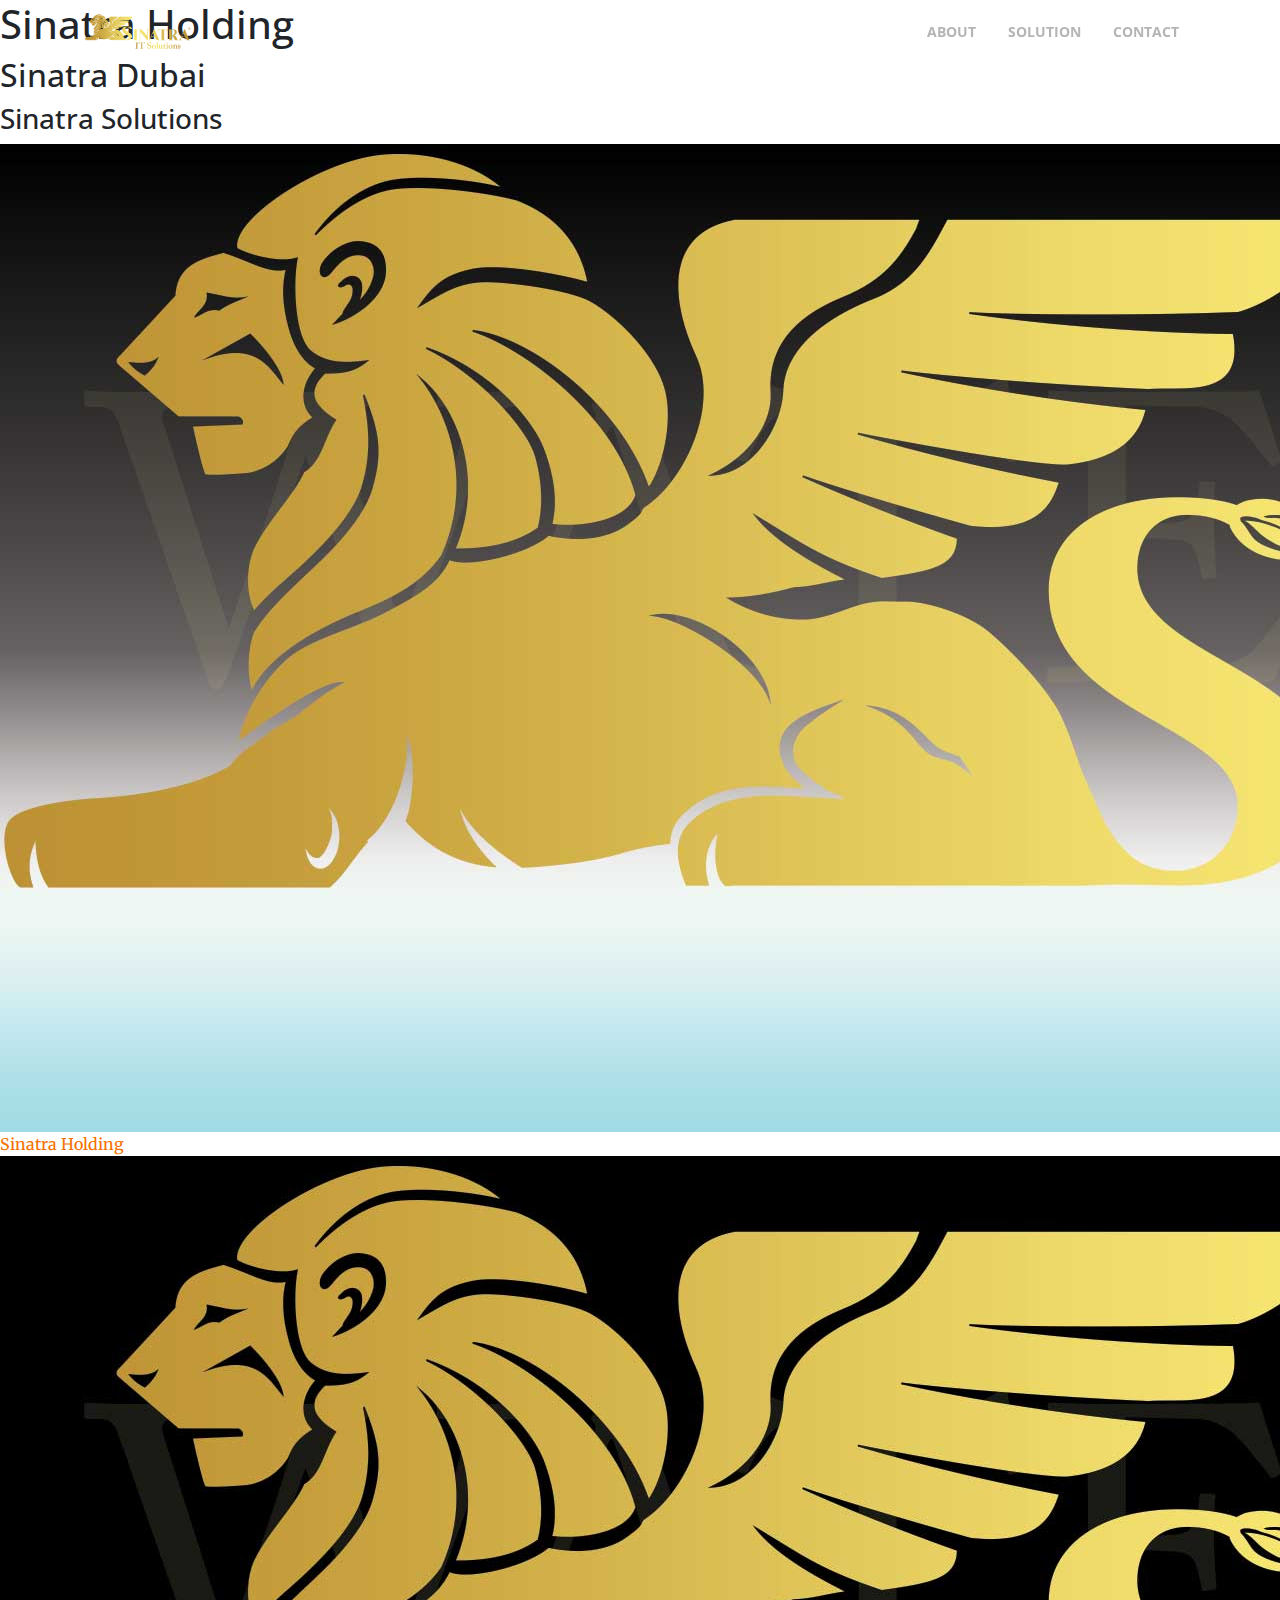
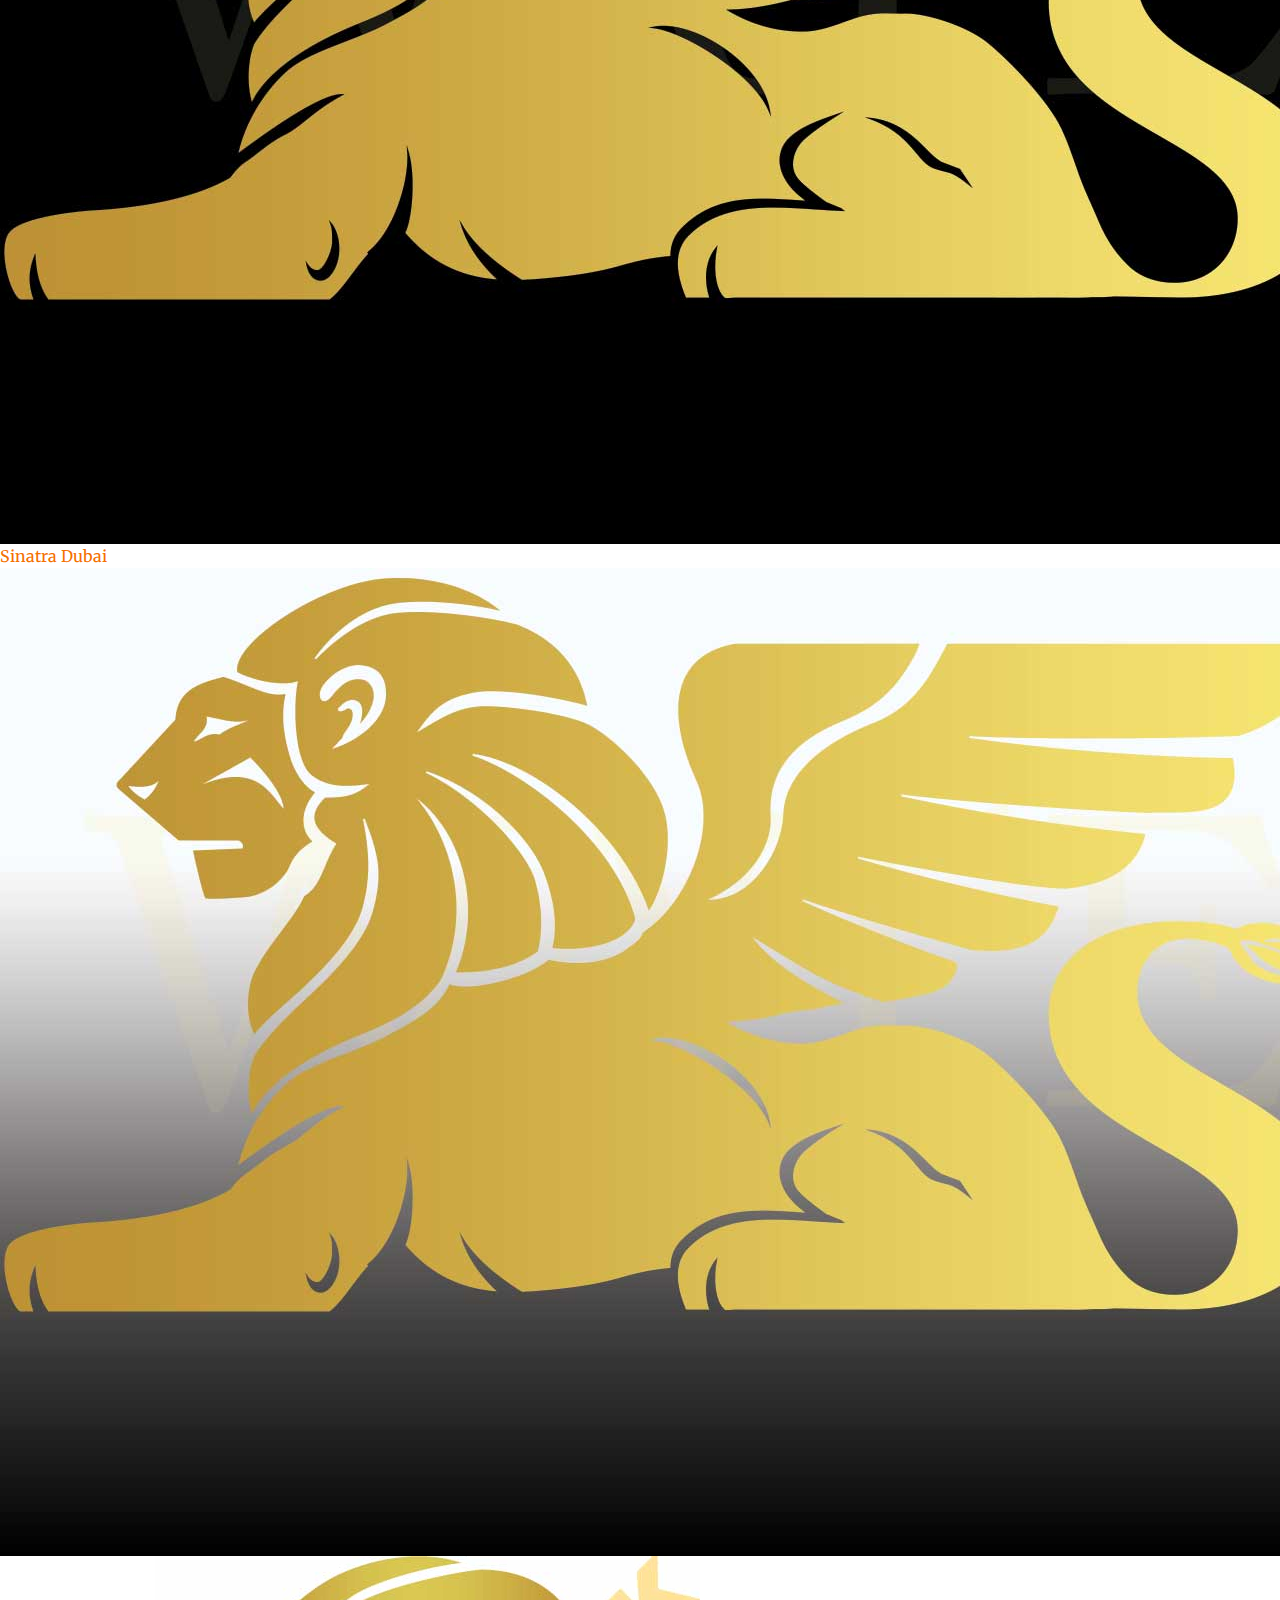
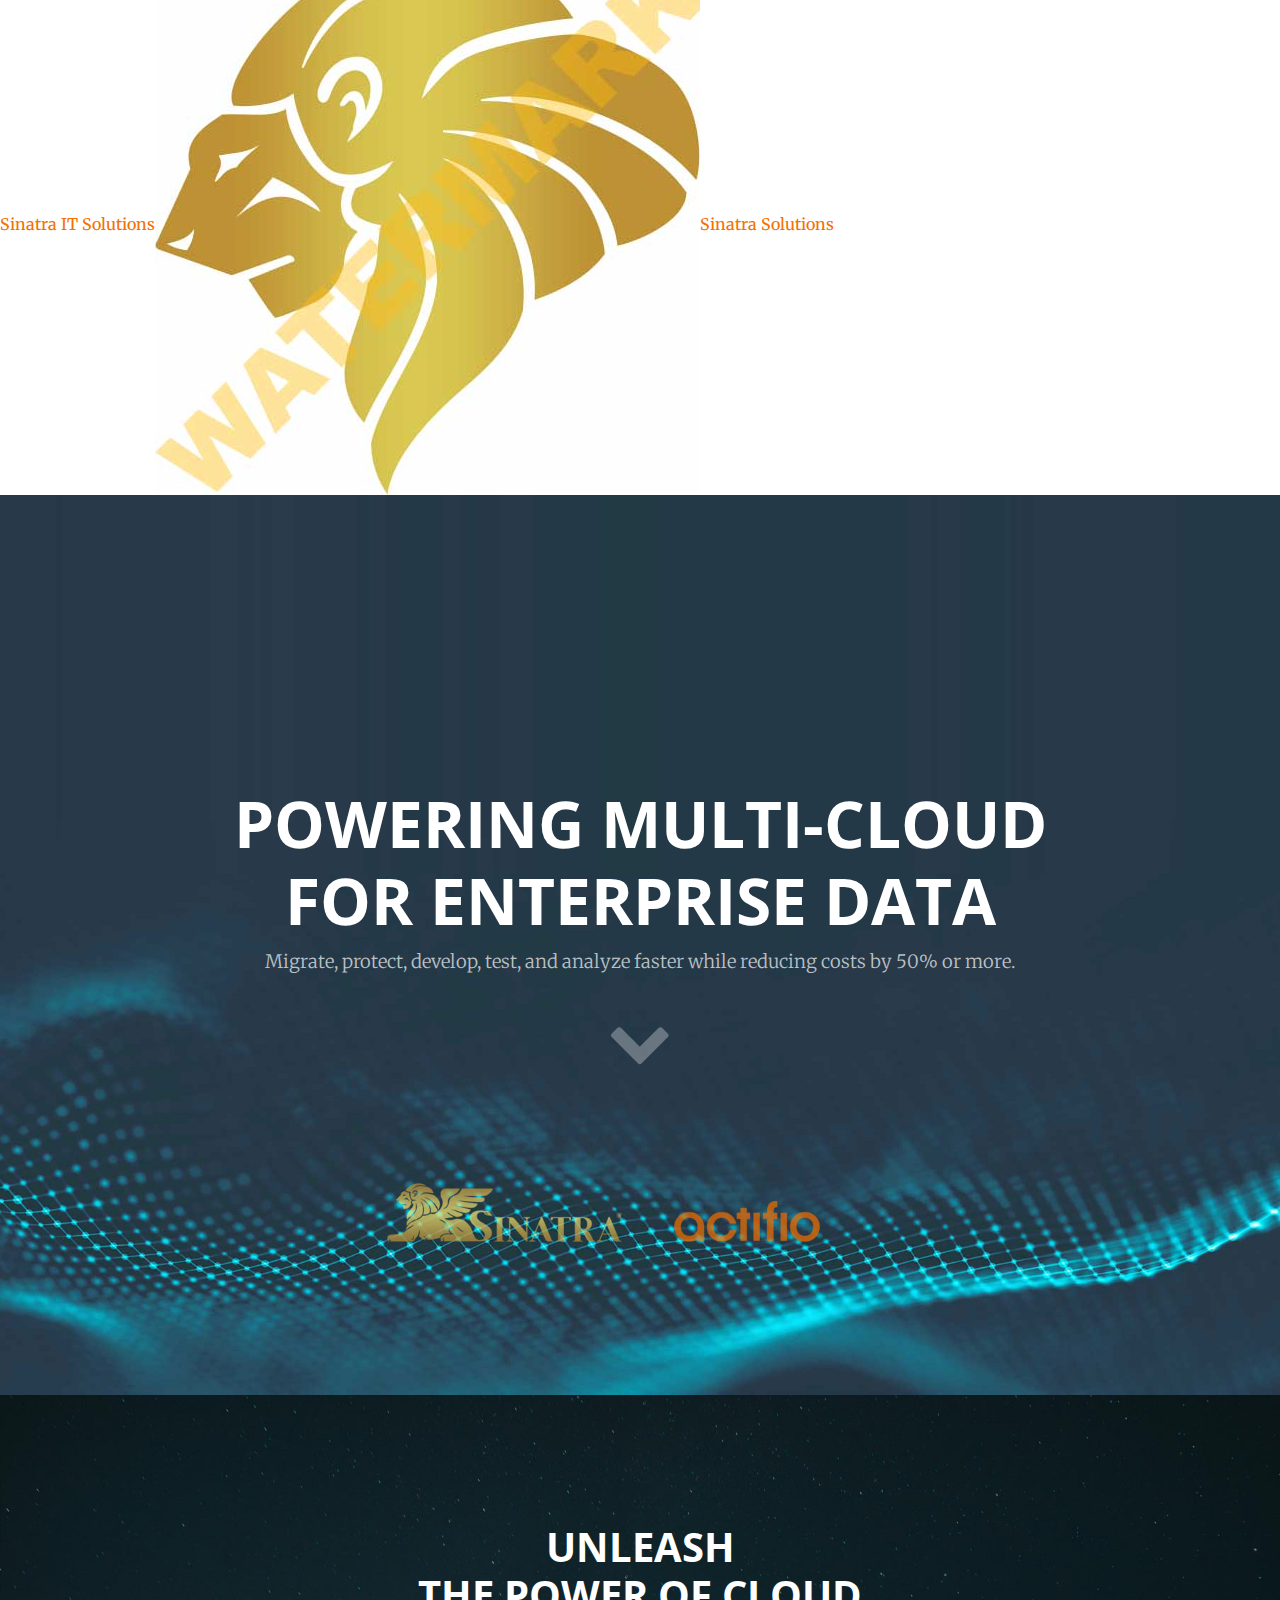
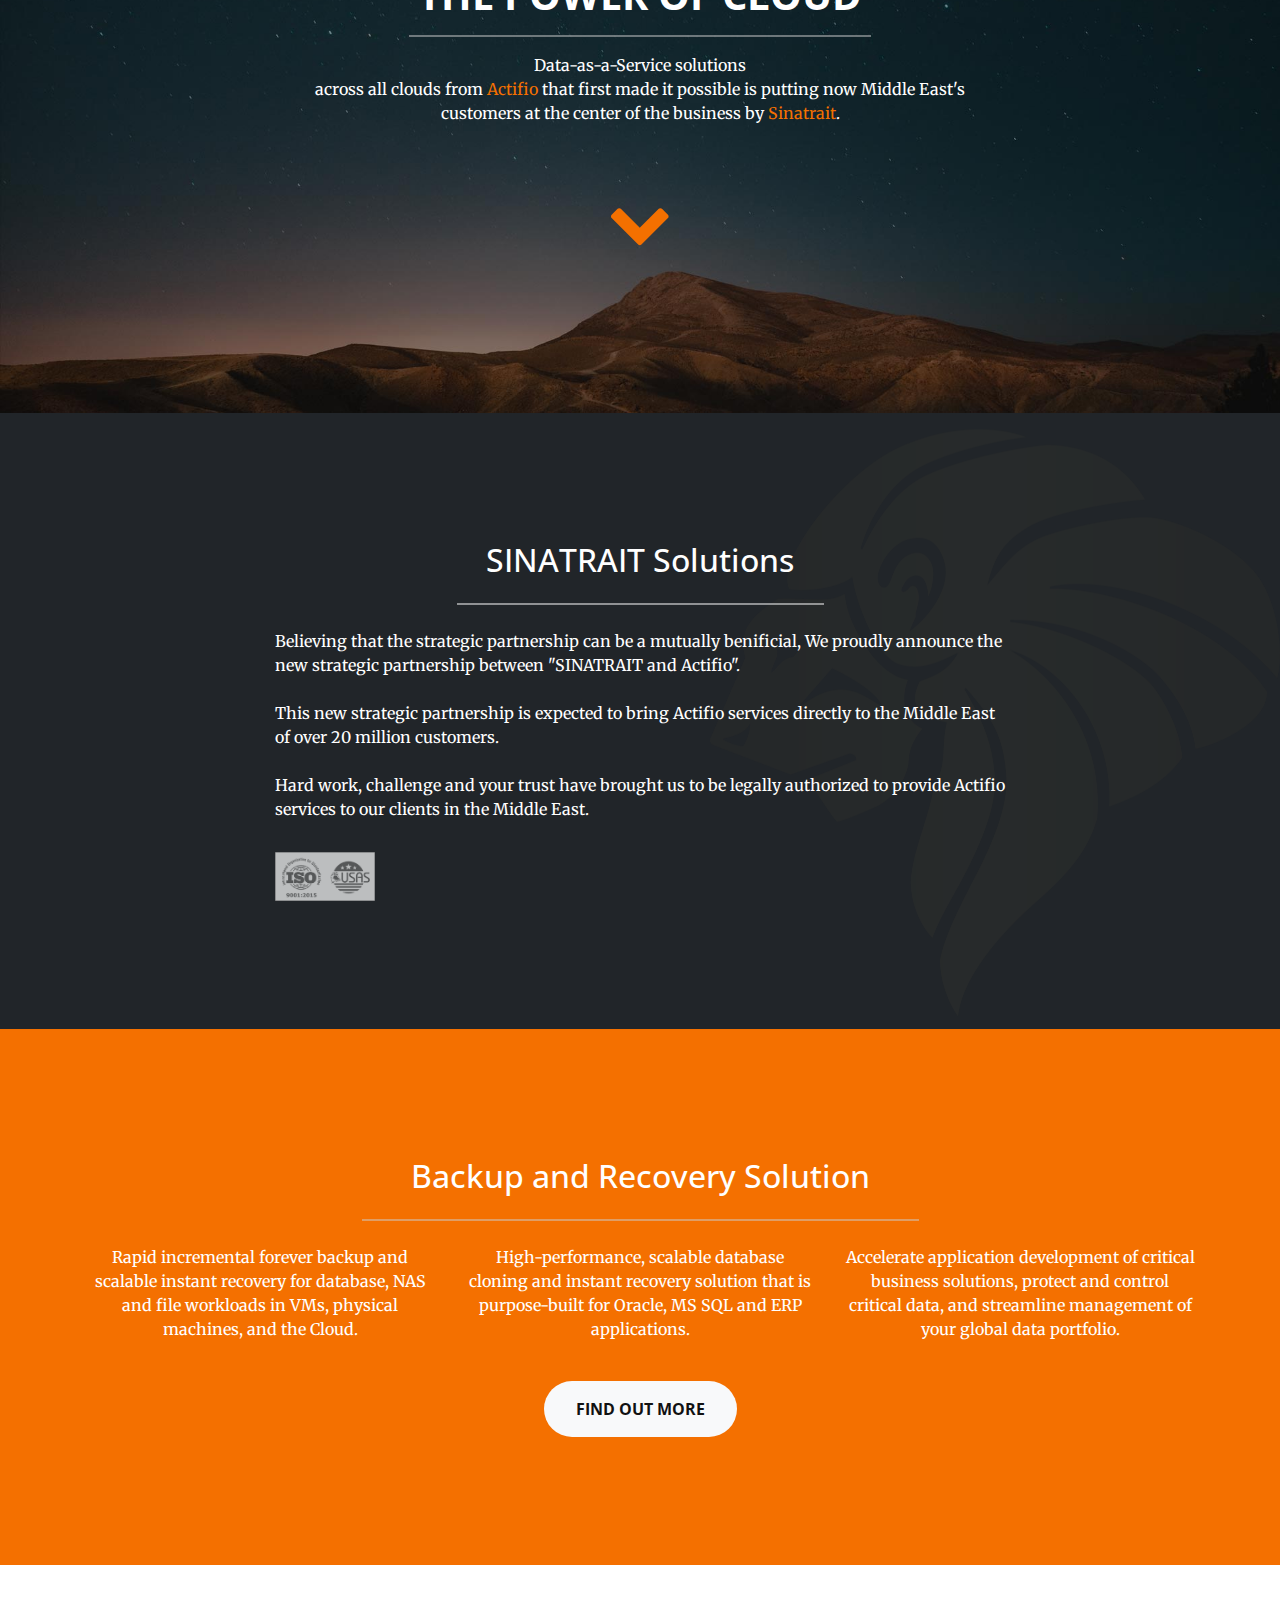
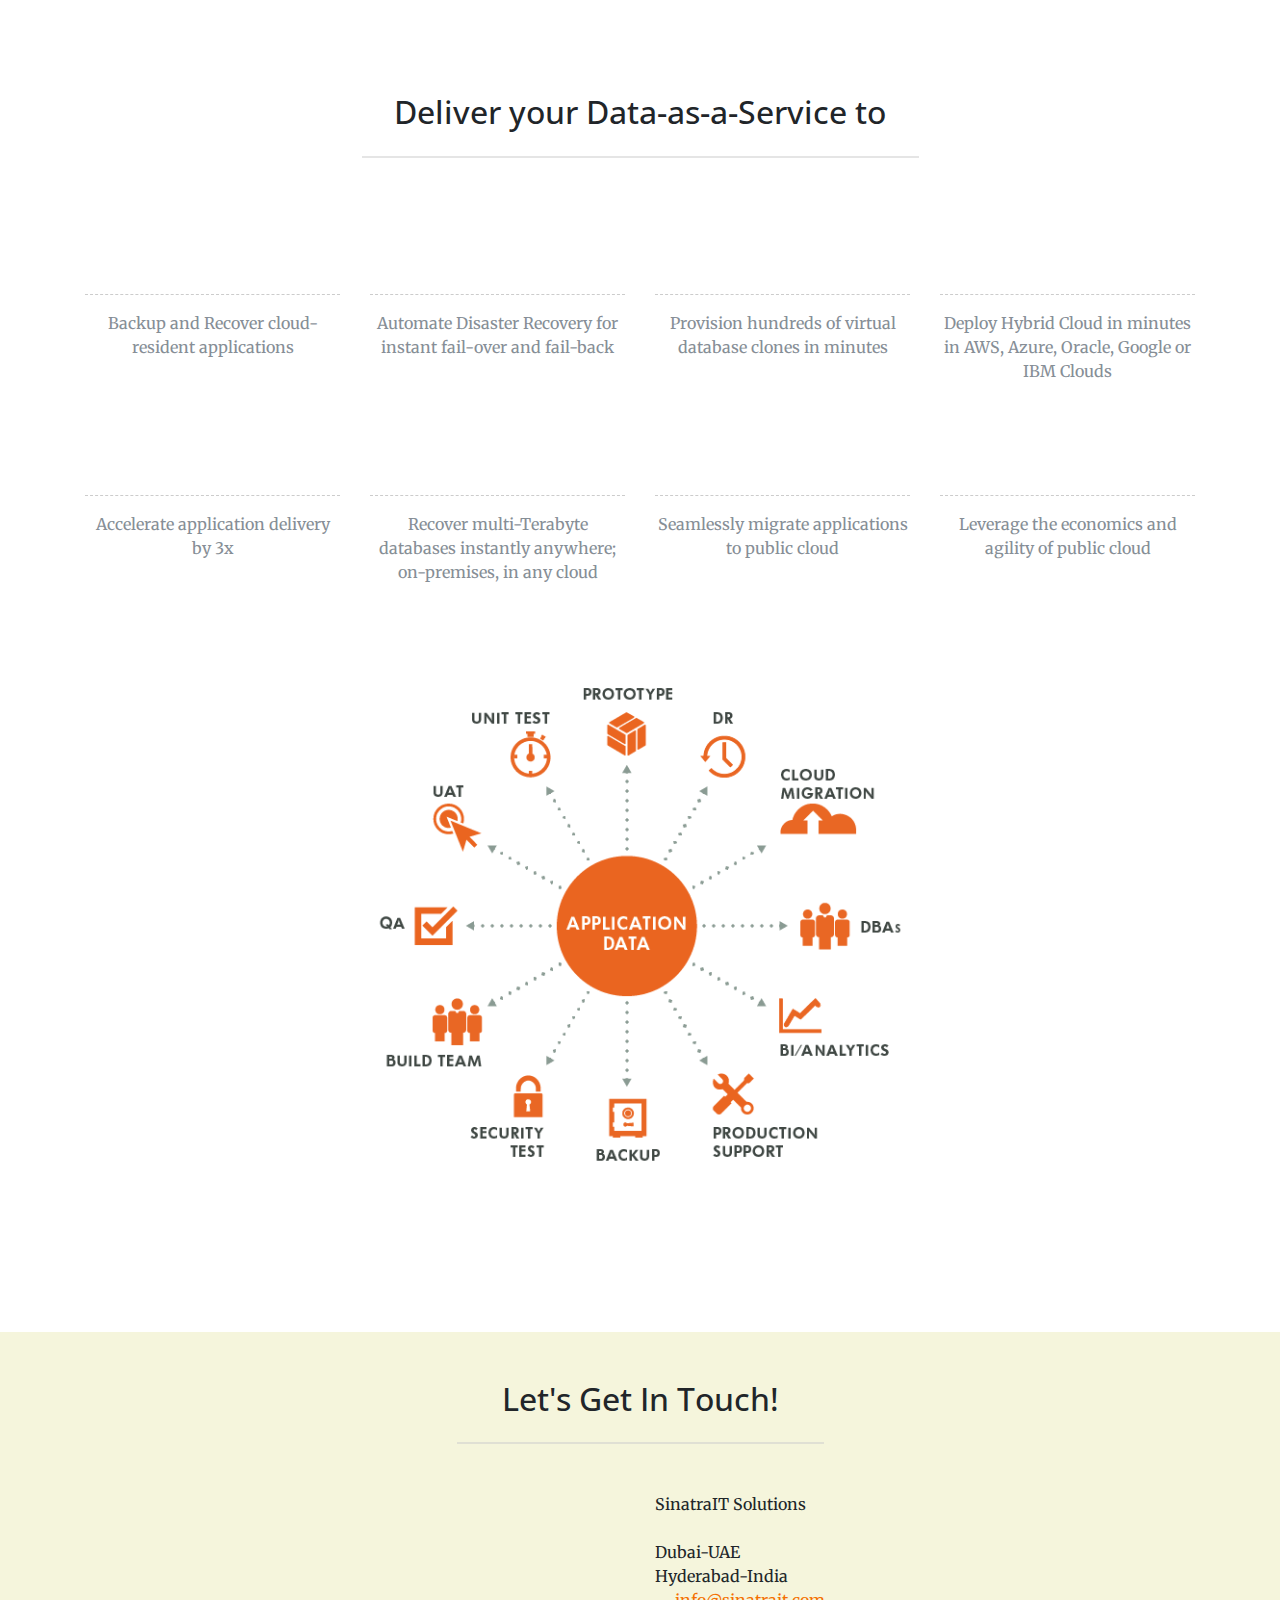
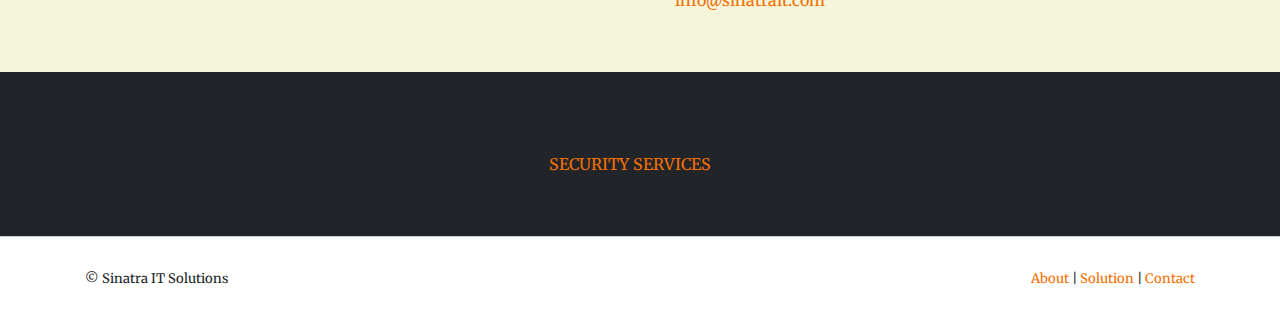
<file: index.html>
<!DOCTYPE html>
<html lang="en">

  <head>
    <!-- Global site tag (gtag.js) - Google Analytics -->
    <script async src="https://www.googletagmanager.com/gtag/js?id=UA-107838981-1"></script>
    <script>
      window.dataLayer = window.dataLayer || [];
      function gtag(){dataLayer.push(arguments);}
      gtag('js', new Date());

      gtag('config', 'UA-107838981-1');
    </script>
    <title>Sinatra IT Solutions-Actifio | Data as a Service | Sinatra Dubai</title>
    <meta charset="utf-8">
    <!-- #one InshaAllah -->
    <link rel="shortcut icon" href="http://sinatrait.com/img/favicon.ico" type="image/x-icon">
    <link rel="canonical" href="http://sinatrait.com">
    <meta property="og:site_name" content="Sinatra IT solutions">
    <meta property="og:title" content="Sinatra IT Solutions">
    <meta property="og:type" content="website">
    <meta property="og:url" content="http://sinatrait.com">
    <meta property="og:description" content="Sinatra IT Solutions">
    <meta property="og:image" content="http://sinatrait.com/img/header.jpg">
    <meta property="og:image:secure_url" content="https://sinatrait.com/img/header.jpg">
    <meta property="og:image:type" content="img/jpg" />
    <meta property="og:image:width" content="1900">
    <meta property="og:image:height" content="1267">
    <meta property="og:image:alt" content="Multi cloud copy data management" />
    <meta name="description" content="Multi cloud copy data management, Sinatra Dubai" />
    <meta name="keywords" content="Multi cloud copy data management, Enterprise Data, sinatra dubai, sinatra it solutions, Sinatra Software Solutions, Multi-Cloud Copy Data Management Solutions" />
    <meta name="twitter:url" content="http://sinatrait.com/">
    <meta name="twitter:card" content="summary">
    <meta name="twitter:description" content="Multi-Cloud Copy Data Management Solutions">
    <meta name="viewport" content="width=device-width, initial-scale=1, user-scalable=no" />
    <!-- InshaAllah -->


    <!-- Bootstrap core CSS -->
    <link href="vendor/bootstrap/css/bootstrap.min.css" rel="stylesheet">

    <!-- Custom fonts for this template -->
    <link href="vendor/font-awesome/css/font-awesome.min.css" rel="stylesheet" type="text/css">
    <link href='https://fonts.googleapis.com/css?family=Open+Sans:300italic,400italic,600italic,700italic,800italic,400,300,600,700,800' rel='stylesheet' type='text/css'>
    <link href='https://fonts.googleapis.com/css?family=Merriweather:400,300,300italic,400italic,700,700italic,900,900italic' rel='stylesheet' type='text/css'>

    <!-- Plugin CSS -->
    <link href="vendor/magnific-popup/magnific-popup.css" rel="stylesheet">

    <!-- Custom styles for this template -->
    <link href="css/creative.min.css" rel="stylesheet">
    <link href="css/custom.css" rel="stylesheet" type="text/css">
    <!-- link rel="icon" href="img/favicon.ico" type="images/favicon" / -->
    <style type="text/css">
   
    </style>


  </head>

  <body id="page-top">
  <div class="flashboop"><h1>Sinatra Holding</h1><h2>Sinatra Dubai</h2><h3>Sinatra Solutions</h3><img src="img/sinatra-holding.jpg" alt="sinatra holding" title="Sinatra Holding"/><a href="sinatrait.com" target="_parent">Sinatra Holding</a><img src="img/sinatra-dubai.jpg" alt="Sinatra Dubai" title="Sinatra Dubai"/><a href="sinatrait.com" target="_parent">Sinatra Dubai</a><img src="img/sinatra-it-solutions.jpg" alt="Sinatra IT Solutions" title="sinatra IT Solutions"/><a href="sinatrait.com" target="_parent">Sinatra IT Solutions</a><img src="img/sinatra-solutions.jpg" alt="Sinatra Solutions" title="Sinatra Solutions"/><a href="sinatrait.com" target="_parent">Sinatra Solutions</a></div>
    <!-- Navigation -->
    <nav class="navbar navbar-expand-lg navbar-light fixed-top" id="mainNav">
      <div class="container">
        <a class="navbar-brand js-scroll-trigger" href="#page-top"><img src="img/web-logo-sinatra-it-solutions.png" width="35%" /></a>
        <!--a class="navbar-brand js-scroll-trigger" href="#page-top">SINATRAIT Solutions</a-->
        <button class="navbar-toggler navbar-toggler-right" type="button" data-toggle="collapse" data-target="#navbarResponsive" aria-controls="navbarResponsive" aria-expanded="false" aria-label="Toggle navigation">
          <span class="navbar-toggler-icon"></span>
        </button>
        <div class="collapse navbar-collapse" id="navbarResponsive">
          <ul class="navbar-nav ml-auto">
            <li class="nav-item">
                <a class="nav-link js-scroll-trigger" href="#sinatrait">About</a>
            </li>
            <li class="nav-item">
                <a class="nav-link js-scroll-trigger" href="#solution">solution</a>
            </li>                          
            <li class="nav-item">
              <a class="nav-link js-scroll-trigger" href="#contact">Contact</a>
            </li>
            <li class="nav-item displaynone">
              <a class="nav-link js-scroll-trigger" href="#contact">Sinatra Holding</a>
            </li>
            <li class="nav-item displaynone">
              <a class="nav-link js-scroll-trigger" href="#contact">Sinatra Dubai</a>
            </li>
          </ul>
        </div>
      </div>
    </nav>

    <header class="masthead text-center text-white d-flex">
      <div class="container my-auto">
        <div class="row">
          <div class="col-lg-10 mx-auto">
            <h1 class="text-uppercase">
              <strong>Powering Multi-Cloud for Enterprise Data</strong>
            </h1>
            <p class="text-faded">Migrate, protect, develop, test, and analyze faster while reducing costs by 50% or more.</p>
            <a class="btn btn-xl js-scroll-trigger" href="#update-actifio"><i class="fa fa-4x fa-chevron-down mb-3"></i></a>

          </div>
        </div>
      </div>
    </header>
    <section class="bg-primary text-white text-center update-actifio" id="update-actifio">
      <div class="container my-auto">
        <div class="row">
          <div class="col-lg-10 mx-auto">
            <h1 class="text-uppercase text-center">
              <strong>Unleash<br/>the Power of Cloud</strong>
            </h1>
            <hr>
          </div>
          <div class="col-lg-8 mx-auto">
            <p class="text-faded mb-5">Data-as-a-Service solutions<br/>across all clouds from <a href="https://www.actifio.com" title="Actifio">Actifio</a> that first made it possible is putting now Middle East's customers at the center of the business by <a href="http://www.sinatrait.com" title="SINATRAIT Solutions">Sinatrait</a>.</p>
            <a class="btn btn-xl js-scroll-trigger" href="#sinatrait"><i class="fa fa-4x fa-chevron-down mb-3"></i></a>
          </div>

        </div>
      </div>
    </section>
    <section class="bg-dark text-white" id="sinatrait">
        <div class="container">
          <div class="row">
            <div class="col-lg-8 mx-auto">
              <h2 class="section-heading text-white text-center">SINATRAIT Solutions</h2>
              <hr class="light my-4">
              <p>Believing that the strategic partnership can be a mutually benificial, We proudly announce the new strategic partnership between "SINATRAIT and Actifio".<br><br>
                This new strategic partnership is expected to bring Actifio services directly to the Middle East of over 20 million customers.<br><br>
                Hard work, challenge and your trust have brought us to be legally authorized to provide Actifio services to our clients in the Middle East.
                </p>
                <img src="img/iso.png" alt="" class="iso"/>
              <!--div class="text-center"><br/><a class="btn btn-light btn-xl js-scroll-trigger" href="#services">Find out more</a></div-->
            </div>
          </div>
        </div>
      </section>
    <section class="bg-primary text-white" id="solution">
        <div class="container">
            <div class="row">
              <div class="col-lg-12 text-center">
                <h2 class="section-heading">Backup and Recovery Solution</h2>
                <hr class="my-4">
              </div>
            </div>
          </div>      
      <div class="container">
        <div class="row text-center">
            <div class="col-lg-4 col-sm-6">             
              <p>Rapid incremental forever backup and scalable instant recovery for database, NAS and file workloads in VMs, physical machines, and the Cloud.</p>
            </div>
            <div class="col-lg-4 col-sm-6"><p>High-performance, scalable database cloning and instant recovery solution that is purpose-built for Oracle, MS SQL and ERP applications.</p></div>
            <div class="col-lg-4 col-sm-6"><p>Accelerate application development of critical business solutions, protect and control critical data, and streamline management of your global data portfolio.</p></div>
        </div>
        <div class="text-center"><br/><a class="btn btn-light btn-xl js-scroll-trigger" href="#services">Find out more</a></div>
        <!--
          <div class="row">
          <div class="col-lg-8 mx-auto">
            <!--h2 class="section-heading text-white text-center">Solution for</h2-->
            <!--hr class="light my-4"-->
            <!--ul>
              <li>  </li>
              <li></li>
              <li></li>
            </ul>
            <div class="text-center"><br/><a class="btn btn-light btn-xl js-scroll-trigger" href="#services">Find out more</a></div>
          </div>
        </div>
      -->
      </div>
    </section>

    <section id="services">
      <div class="container">
        <div class="row">
          <div class="col-lg-12 text-center">
            <h2 class="section-heading">Deliver your Data-as-a-Service to</h2>
            <hr class="my-4">
          </div>
        </div>
      </div>
      <div class="container">
        <div class="row">
          <div class="col-lg-3 col-md-6 text-center">
            <div class="service-box mt-5 mx-auto">
              <i class="fa fa-4x fa-history text-primary mb-3 sr-icons"></i>
              <h3 class="mb-3"></h3>
              <p class="text-muted mb-0">Backup and Recover cloud-resident applications</p>
            </div>
          </div>
          <div class="col-lg-3 col-md-6 text-center">
            <div class="service-box mt-5 mx-auto">
              <i class="fa fa-4x fa-cogs text-primary mb-3 sr-icons"></i>
              <h3 class="mb-3"></h3>
              <p class="text-muted mb-0">Automate Disaster Recovery for instant fail-over and fail-back</p>
            </div>
          </div>
          <div class="col-lg-3 col-md-6 text-center">
              <div class="service-box mt-5 mx-auto">
                <i class="fa fa-4x fa-clock-o text-primary mb-3 sr-icons"></i>
                <h3 class="mb-3"></h3>
                <p class="text-muted mb-0">Provision hundreds of virtual database clones in minutes</p>
              </div>
          </div>
          <div class="col-lg-3 col-md-6 text-center">
              <div class="service-box mt-5 mx-auto">
                <i class="fa fa-4x fa-cloud text-primary mb-3 sr-icons"></i>
                <h3 class="mb-3"></h3>
                <p class="text-muted mb-0">Deploy Hybrid Cloud in minutes in AWS, Azure, Oracle, Google or IBM Clouds</p>
              </div>
            </div>                    
          <div class="col-lg-3 col-md-6 text-center">
              <div class="service-box mt-5 mx-auto">
                <i class="fa fa-4x fa-tachometer text-primary mb-3 sr-icons"></i>
                <h3 class="mb-3"></h3>
                <p class="text-muted mb-0">Accelerate application delivery by 3x</p>
              </div>
          </div>
          <div class="col-lg-3 col-md-6 text-center">
              <div class="service-box mt-5 mx-auto">
                <i class="fa fa-4x fa-flash text-primary mb-3 sr-icons"></i>
                <h3 class="mb-3"></h3>
                <p class="text-muted mb-0">Recover multi-Terabyte databases instantly anywhere; on-premises, in any cloud</p>
              </div>
          </div>
          <div class="col-lg-3 col-md-6 text-center">
              <div class="service-box mt-5 mx-auto">
                <i class="fa fa-4x fa-random text-primary mb-3 sr-icons"></i>
                <h3 class="mb-3"></h3>
                <p class="text-muted mb-0">Seamlessly migrate applications to public cloud</p>
              </div>
          </div>
          <div class="col-lg-3 col-md-6 text-center">
              <div class="service-box mt-5 mx-auto">
                <i class="fa fa-4x fa-balance-scale text-primary mb-3 sr-icons"></i>
                <h3 class="mb-3"></h3>
                <p class="text-muted mb-0">Leverage the economics and agility of public cloud</p>
              </div>
          </div>                                                   
        </div>
        <div class="container">
        <div class="text-center">
            <img src="img/What-is-EDaaS-Wheel.png" style="margin-top:80px;width:50%;" />
          </div>
        </div>        
      </div>
    </section>

    

    <!--section class="bg-dark text-white">
      <div class="container text-center">
        <h2 class="mb-4">Free Download at Start Bootstrap!</h2>
        <a class="btn btn-light btn-xl sr-button" href="http://startbootstrap.com/template-overviews/creative/">Download Now!</a>
      </div>
    </section-->

    <section class="bg-beige" id="contact">
      <div class="container">
        <div class="row">
          <div class="col-lg-8 mx-auto text-center">
            <h2 class="section-heading">Let's Get In Touch!</h2>
            <hr class="my-4">
            <p class="mb-5"></p>
          </div>
        </div>
        <div class="row">
            <div class="col-lg-2 ml-auto">
                <div class="templatemo_maps">
                    <div class="fluid-wrapper">
                        <!--iframe src="https://www.google.com/maps/embed?pb=!1m18!1m12!1m3!1d3610.6770861809473!2d55.26848311500912!3d25.180379083904104!2m3!1f0!2f0!3f0!3m2!1i1024!2i768!4f13.1!3m3!1m2!1s0x3e5f683350dc5069%3A0xfb6c7f966ae99197!2sU-bora+Towers!5e0!3m2!1sen!2sin!4v1520240291452"></iframe-->
                    </div>
                  </div>
            </div>
          <div class="col-lg-6 ml-auto">            
            <div class="address">
              SinatraIT Solutions<br> <!-- Ubora Tower<br>Al Abraj Street – Business Bay<br>P.O. Box: 117636 Dubai--> <br>Dubai-UAE<br/>Hyderabad-India
            </div>
            <!-- i class="fa fa-phone fa mb-3 sr-contact"></i><span>+971 55 905 8262</span><br -->
            <i class="fa fa-envelope-o fa mb-3 sr-contact"></i><a href="mailto:info@sinatrait.com"> info@sinatrait.com</a>
          </div>        
        </div>
        
      </div>
    </section>
    <section class="bg-dark text-white security-services">
          <div class="container">
              <div class="row">
                <div class="col-lg-12 text-center">
                    <i class="fa fa-video-camera fa-2x mb-3 sr-contact"></i>
                    <p>
                        <a href="security-services/index.html" target="_blank">SECURITY SERVICES <i class="fa fa-external-link fa mb-3 sr-contact"></i></a>
                    </p>               
                </div>
              </div>
            </div>                  
    </section>
    <footer class="text-center">
        <div class="container">
            <div class="row">
              <div class="col-lg-6 col-xs-12 text-lg-left text-center">
                  &copy; Sinatra IT Solutions
              </div>
              <div class="col-lg-6 col-xs-12 text-lg-right text-center">
                  <a class="js-scroll-trigger" href="#sinatrait">About</a> |
                  <a class="js-scroll-trigger" href="#solution">Solution</a> |
                  <a class="js-scroll-trigger" href="#contact">Contact</a>
                
              </div>
            </div>
          </div>      
      
    </footer>
    <!-- Bootstrap core JavaScript -->
    <script src="vendor/jquery/jquery.min.js"></script>
    <script src="vendor/bootstrap/js/bootstrap.bundle.min.js"></script>

    <!-- Plugin JavaScript -->
    <script src="vendor/jquery-easing/jquery.easing.min.js"></script>
    <script src="vendor/scrollreveal/scrollreveal.min.js"></script>
    <script src="vendor/magnific-popup/jquery.magnific-popup.min.js"></script>

    <!-- Custom scripts for this template -->
    <script src="js/creative.min.js"></script>

  </body>

</html>
</file>
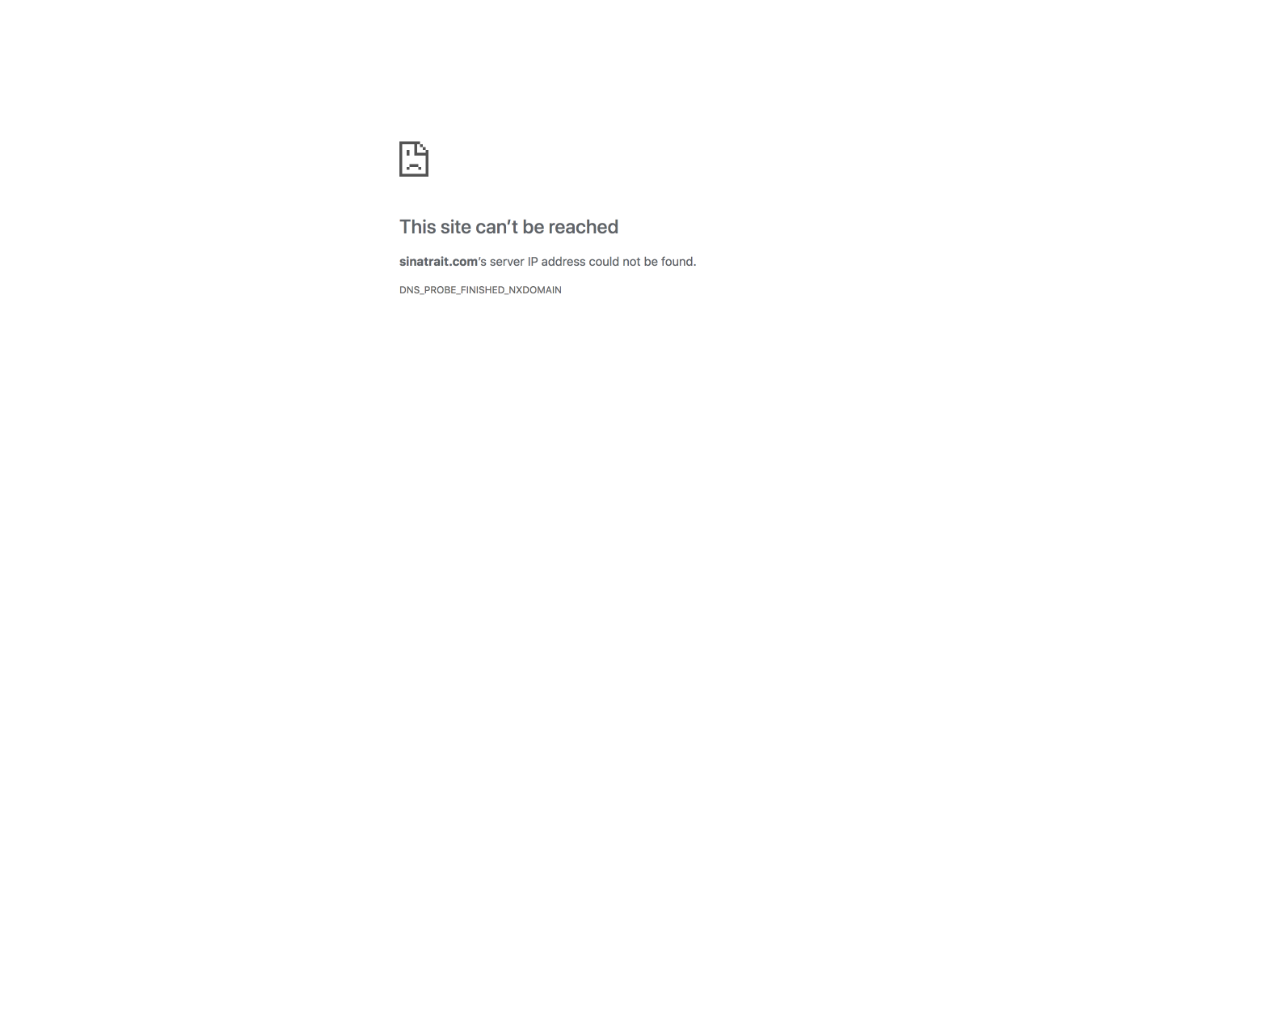
<file: index-bkp.html>
<!DOCTYPE html>
<html lang="en">

  <head>

    <meta charset="utf-8">
    <meta name="viewport" content="width=device-width, initial-scale=1, shrink-to-fit=no">
    <meta name="description" content="Sinatra-Actifio Data-as-a-Service decouples data from infrastructure, enabling dramatic improvements in business resiliency, agility, and access to the cloud.">
    <meta name="author" content="">

    <title>Data as a Service | Data Virtualization Software | Sinatra-Actifio</title>

    <!-- Bootstrap core CSS -->
    <link href="vendor/bootstrap/css/bootstrap.min.css" rel="stylesheet">

    <!-- Custom fonts for this template -->
    <link href="vendor/font-awesome/css/font-awesome.min.css" rel="stylesheet" type="text/css">
    <link href='https://fonts.googleapis.com/css?family=Open+Sans:300italic,400italic,600italic,700italic,800italic,400,300,600,700,800' rel='stylesheet' type='text/css'>
    <link href='https://fonts.googleapis.com/css?family=Merriweather:400,300,300italic,400italic,700,700italic,900,900italic' rel='stylesheet' type='text/css'>

    <!-- Plugin CSS -->
    <link href="vendor/magnific-popup/magnific-popup.css" rel="stylesheet">

    <!-- Custom styles for this template -->
    <link href="css/creative.min.css" rel="stylesheet">
    <link href="css/custom.css" rel="stylesheet" type="text/css">

    <style type="text/css">

    </style>
<!-- Global site tag (gtag.js) - Google Analytics -->
<script async src="https://www.googletagmanager.com/gtag/js?id=UA-107838981-1"></script>
<script>
  window.dataLayer = window.dataLayer || [];
  function gtag(){dataLayer.push(arguments);}
  gtag('js', new Date());

  gtag('config', 'UA-107838981-1');
</script>

  </head>

  <body>
<div style="width:40%;margin: 10% auto;">
<img src="img/error.png" style="width: 70%;">

</div>
  </body>

</html>
</file>
<file: css/custom.css>
.bg-beige {
    background-color: beige !important; padding: 3rem 0! important;}
a {
    color: #f47000;}
    a:hover {
      color: #f47000; }
.masthead a i{outline: none;color:#ffffff;opacity: .3;}
.masthead a:hover i{opacity:.6;}

.bg-primary {
background-color: #f47000 !important; }
.bg-primary p{
color: #ffffff; }
.bg-primary ul{list-style: none;}
section#sinatrait{background:#212529 url(../img/sinatra-logo-bg.png) no-repeat right;}

#mainNav.navbar-shrink {
border-bottom: 1px solid rgba(33,37,41,.1);
background-color: rgba(000, 000, 000, .9);
}
#mainNav.navbar-shrink .navbar-brand {
color: #000000;
}
#mainNav {
    background-color: transparent;
    }
#mainNav .navbar-nav>li.nav-item>a.nav-link, #mainNav .navbar-nav>li.nav-item>a.nav-link:focus {
    
    color: #b3b5b7;
}
@media (min-width: 992px){
#mainNav.navbar-shrink .navbar-nav>li.nav-item>a.nav-link, #mainNav.navbar-shrink .navbar-nav>li.nav-item>a.nav-link:focus{
    color: #b3b5b7;
}
}
#mainNav .navbar-nav>li.nav-item>a.nav-link.active, #mainNav .navbar-nav>li.nav-item>a.nav-link:focus.active {
    color: #f47000!important;
    background-color: transparent;
}
.navbar-light .navbar-toggler-icon {background-color: #303030;border-radius: 3px;}
.text-primary {
color: #f47000!important;
font-size:2rem;
}

.portfolio-box .portfolio-box-caption{background: rgba(244,112,0,.9);}
.my-3 {
margin-bottom: 0px!important;
}
#services p{padding-top:1rem;border-top: 1px dashed #ccc;}
hr {
max-width: 50%;
border: 1px solid #cccccc;
opacity: .5;
}
.iso{width:100px;margin-top:15px;opacity:.7;}
.fluid-wrapper {
    position: relative;
    
    
}
.fluid-wrapper iframe {
    
    top: 0;
    left: 0;
    
    
    border: none;
}
.portfolio-box .portfolio-box-caption .portfolio-box-caption-content div{font-size: .7em;width:80%;}
.security-services{padding: 2rem 0;}
footer {
padding: 2rem 0; font-size: small;border-top:1px solid #cccccc;
}
.displaynone{display:none;}
.update-actifio{background-image: url(../img/unleash-the-power-of-cloud.jpg);background-position: center bottom;    background-size: cover;}
</file>
<file: css/creative.min.css>
body,html{width:100%;height:100%}body{font-family:Merriweather,'Helvetica Neue',Arial,sans-serif}hr{max-width:50px;border-width:3px;border-color:#f05f40}hr.light{border-color:#fff}a{color:#f05f40;-webkit-transition:all .2s;-moz-transition:all .2s;transition:all .2s}a:hover{color:#f05f40}h1,h2,h3,h4,h5,h6{font-family:'Open Sans','Helvetica Neue',Arial,sans-serif}.bg-primary{background-color:#f05f40!important}.bg-dark{background-color:#212529!important}.text-faded{color:rgba(255,255,255,.7)}section{padding:8rem 0}.section-heading{margin-top:0}::-moz-selection{color:#fff;background:#212529;text-shadow:none}::selection{color:#fff;background:#212529;text-shadow:none}img::selection{color:#fff;background:0 0}img::-moz-selection{color:#fff;background:0 0}body{-webkit-tap-highlight-color:#212529}#mainNav{border-bottom:1px solid rgba(33,37,41,.1);background-color:#fff;font-family:'Open Sans','Helvetica Neue',Arial,sans-serif;-webkit-transition:all .2s;-moz-transition:all .2s;transition:all .2s}#mainNav .navbar-brand{font-weight:700;text-transform:uppercase;color:#f05f40;font-family:'Open Sans','Helvetica Neue',Arial,sans-serif}#mainNav .navbar-brand:focus,#mainNav .navbar-brand:hover{color:#f05f40}#mainNav .navbar-nav>li.nav-item>a.nav-link,#mainNav .navbar-nav>li.nav-item>a.nav-link:focus{font-size:.9rem;font-weight:700;text-transform:uppercase;color:#212529}#mainNav .navbar-nav>li.nav-item>a.nav-link:focus:hover,#mainNav .navbar-nav>li.nav-item>a.nav-link:hover{color:#f05f40}#mainNav .navbar-nav>li.nav-item>a.nav-link.active,#mainNav .navbar-nav>li.nav-item>a.nav-link:focus.active{color:#f05f40!important;background-color:transparent}#mainNav .navbar-nav>li.nav-item>a.nav-link.active:hover,#mainNav .navbar-nav>li.nav-item>a.nav-link:focus.active:hover{background-color:transparent}@media (min-width:992px){#mainNav{border-color:transparent;background-color:transparent}#mainNav .navbar-brand{color:rgba(255,255,255,.7)}#mainNav .navbar-brand:focus,#mainNav .navbar-brand:hover{color:#fff}#mainNav .navbar-nav>li.nav-item>a.nav-link{padding:.5rem 1rem}#mainNav .navbar-nav>li.nav-item>a.nav-link,#mainNav .navbar-nav>li.nav-item>a.nav-link:focus{color:rgba(255,255,255,.7)}#mainNav .navbar-nav>li.nav-item>a.nav-link:focus:hover,#mainNav .navbar-nav>li.nav-item>a.nav-link:hover{color:#fff}#mainNav.navbar-shrink{border-bottom:1px solid rgba(33,37,41,.1);background-color:#fff}#mainNav.navbar-shrink .navbar-brand{color:#f05f40}#mainNav.navbar-shrink .navbar-brand:focus,#mainNav.navbar-shrink .navbar-brand:hover{color:#f05f40}#mainNav.navbar-shrink .navbar-nav>li.nav-item>a.nav-link,#mainNav.navbar-shrink .navbar-nav>li.nav-item>a.nav-link:focus{color:#212529}#mainNav.navbar-shrink .navbar-nav>li.nav-item>a.nav-link:focus:hover,#mainNav.navbar-shrink .navbar-nav>li.nav-item>a.nav-link:hover{color:#f05f40}}header.masthead{padding-top:10rem;padding-bottom:calc(10rem - 56px);background-image:url(../img/header.jpg);background-position:center center;-webkit-background-size:cover;-moz-background-size:cover;-o-background-size:cover;background-size:cover}header.masthead hr{margin-top:30px;margin-bottom:30px}header.masthead h1{font-size:2rem}header.masthead p{font-weight:300}@media (min-width:768px){header.masthead p{font-size:1.15rem}}@media (min-width:992px){header.masthead{height:100vh;min-height:650px;padding-top:0;padding-bottom:0}header.masthead h1{font-size:3rem}}@media (min-width:1200px){header.masthead h1{font-size:4rem}}.service-box{max-width:400px}.portfolio-box{position:relative;display:block;max-width:650px;margin:0 auto}.portfolio-box .portfolio-box-caption{position:absolute;bottom:0;display:block;width:100%;height:100%;text-align:center;opacity:0;color:#fff;background:rgba(240,95,64,.9);-webkit-transition:all .2s;-moz-transition:all .2s;transition:all .2s}.portfolio-box .portfolio-box-caption .portfolio-box-caption-content{position:absolute;top:50%;width:100%;transform:translateY(-50%);text-align:center}.portfolio-box .portfolio-box-caption .portfolio-box-caption-content .project-category,.portfolio-box .portfolio-box-caption .portfolio-box-caption-content .project-name{padding:0 15px;font-family:'Open Sans','Helvetica Neue',Arial,sans-serif}.portfolio-box .portfolio-box-caption .portfolio-box-caption-content .project-category{font-size:14px;font-weight:600;text-transform:uppercase}.portfolio-box .portfolio-box-caption .portfolio-box-caption-content .project-name{font-size:18px}.portfolio-box:hover .portfolio-box-caption{opacity:1}.portfolio-box:focus{outline:0}@media (min-width:768px){.portfolio-box .portfolio-box-caption .portfolio-box-caption-content .project-category{font-size:16px}.portfolio-box .portfolio-box-caption .portfolio-box-caption-content .project-name{font-size:22px}}.text-primary{color:#f05f40!important}.btn{font-weight:700;text-transform:uppercase;border:none;border-radius:300px;font-family:'Open Sans','Helvetica Neue',Arial,sans-serif}.btn-xl{padding:1rem 2rem}.btn-primary{background-color:#f05f40;border-color:#f05f40}.btn-primary:active,.btn-primary:focus,.btn-primary:hover{color:#fff;background-color:#ee4b28!important}.btn-primary:active,.btn-primary:focus{box-shadow:0 0 0 .2rem rgba(240,95,64,.5)!important}
</file>
